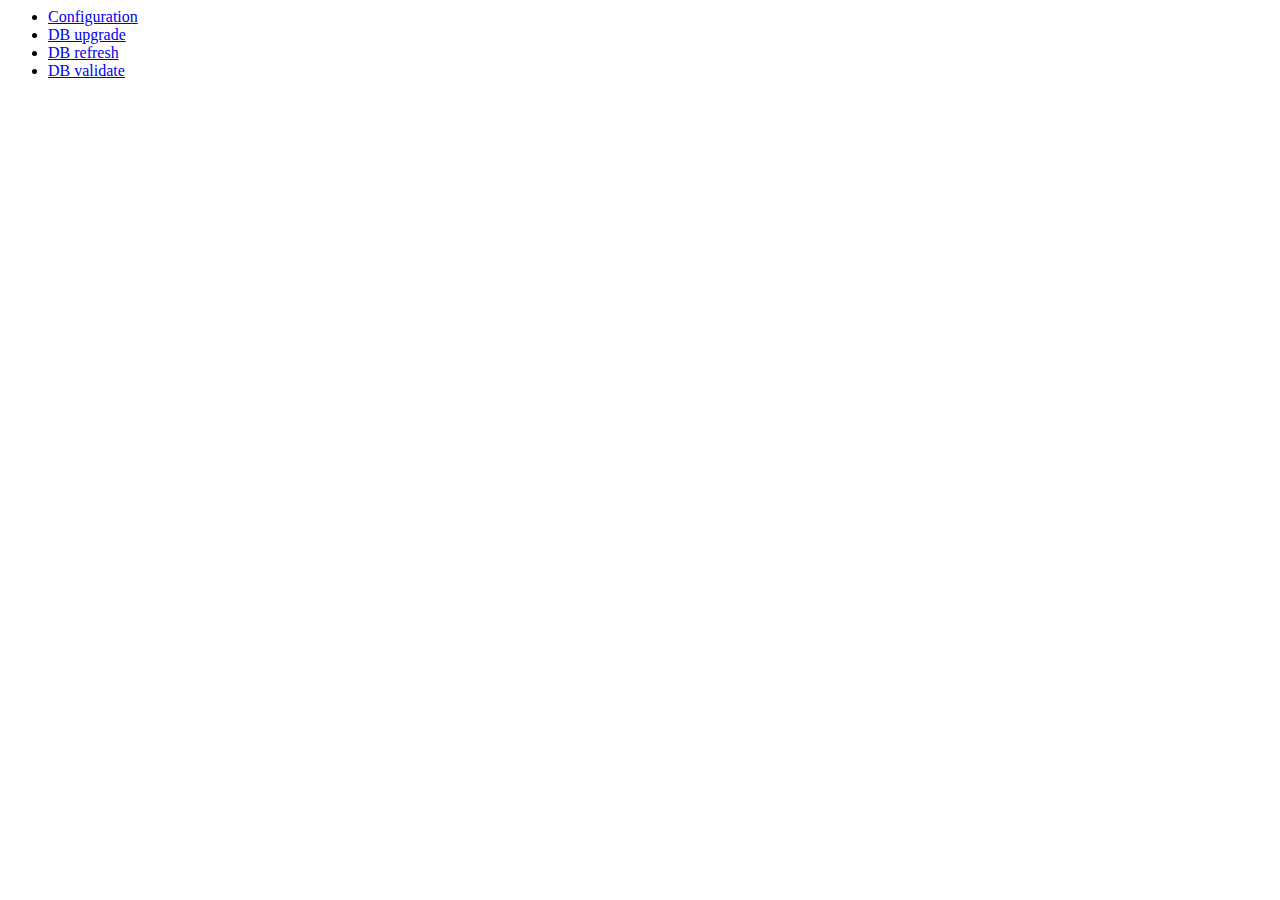
<file: db/apps/checker/admin/index.html>
<!--
========================================================================
LICENSE AGREEMENT:
This software is distributed WITHOUT ANY WARRANTY and without even the
implied warranty of MERCHANTABILITY or FITNESS FOR A PARTICULAR PURPOSE. 
========================================================================
This copy of Checker (an automated compare tool) is licensed under the
Lesser General Public License (LGPL), version 3 ("the License").

See the License for details about distribution rights, 
modification and transformation of it.

You should have received a copy of the GNU General Public License
along with this program.  If not, see http://www.gnu.org/licenses/.
========================================================================
Copyright:
(c) 2010-2015 by InterSecurity GmbH & Co. KG, Germany
========================================================================
@Author: Eduard Huber
@Version: 1.0
======================================================================== 
--><html xmlns="http://www.w3.org/1999/xhtml" xmlns:ev="http://www.w3.org/2001/xml-events" xmlns:xs="http://www.w3.org/2001/XMLSchema" xmlns:xf="http://www.w3.org/2002/xforms" xmlns:xsi="http://www.w3.org/2001/XMLSchema-instance"><body><ul><li><a href="config_edit.html">Configuration</a></li><li><a href="upgrade.html">DB upgrade</a></li><li><a href="refresh.html">DB refresh</a></li><li><a href="validate.html">DB validate</a></li></ul></body></html>
</file>
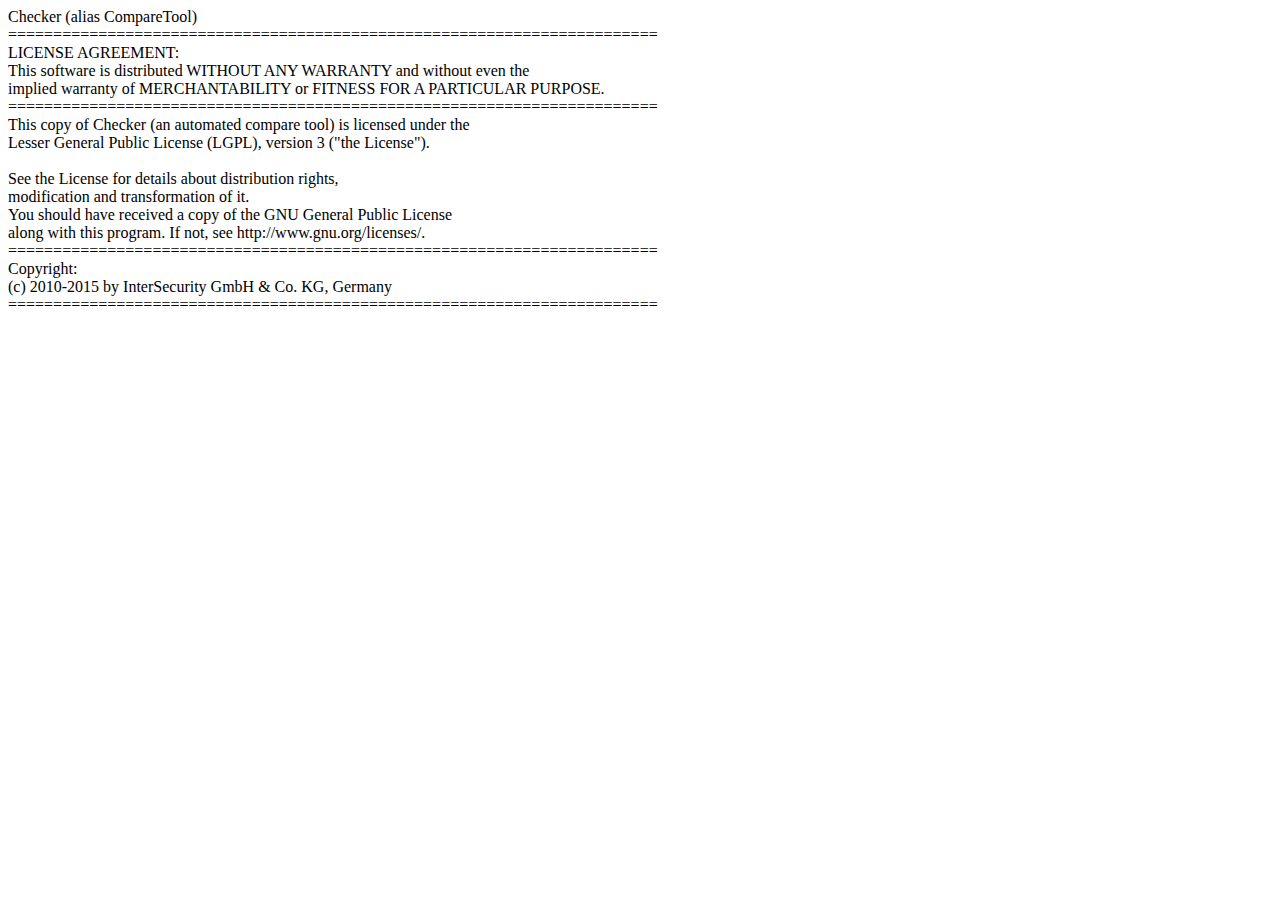
<file: db/apps/checker/about.html>
<!-- 
========================================================================
LICENSE AGREEMENT:
This software is distributed WITHOUT ANY WARRANTY and without even the
implied warranty of MERCHANTABILITY or FITNESS FOR A PARTICULAR PURPOSE. 
========================================================================
This copy of Checker (an automated compare tool) is licensed under the
Lesser General Public License (LGPL), version 3 ("the License").

See the License for details about distribution rights, 
modification and transformation of it.

You should have received a copy of the GNU General Public License
along with this program.  If not, see http://www.gnu.org/licenses/.
========================================================================
Copyright:
(c) 2010-2015 by InterSecurity GmbH & Co. KG, Germany
========================================================================
@Author: Eduard Huber
@Version: 1.0
======================================================================== 
--><html xmlns="http://www.w3.org/1999/xhtml"><head><title>About</title></head><body><subtitle>Checker (alias CompareTool)</subtitle><div>
            ========================================================================<br/>
            LICENSE AGREEMENT:<br/>
            This software is distributed WITHOUT ANY WARRANTY and without even the<br/>
            implied warranty of MERCHANTABILITY or FITNESS FOR A PARTICULAR PURPOSE.<br/>
            ========================================================================<br/>
            This copy of Checker (an automated compare tool) is licensed under the<br/>
            Lesser General Public License (LGPL), version 3 ("the License").<br/><br/>
            See the License for details about distribution rights, <br/>
            modification and transformation of it.<br/>
            
            You should have received a copy of the GNU General Public License<br/>
            along with this program.  If not, see http://www.gnu.org/licenses/.<br/>
            ========================================================================<br/>
            Copyright:<br/>
            (c) 2010-2015 by InterSecurity GmbH &amp; Co. KG, Germany<br/>
            ========================================================================<br/></div></body></html>
</file>
